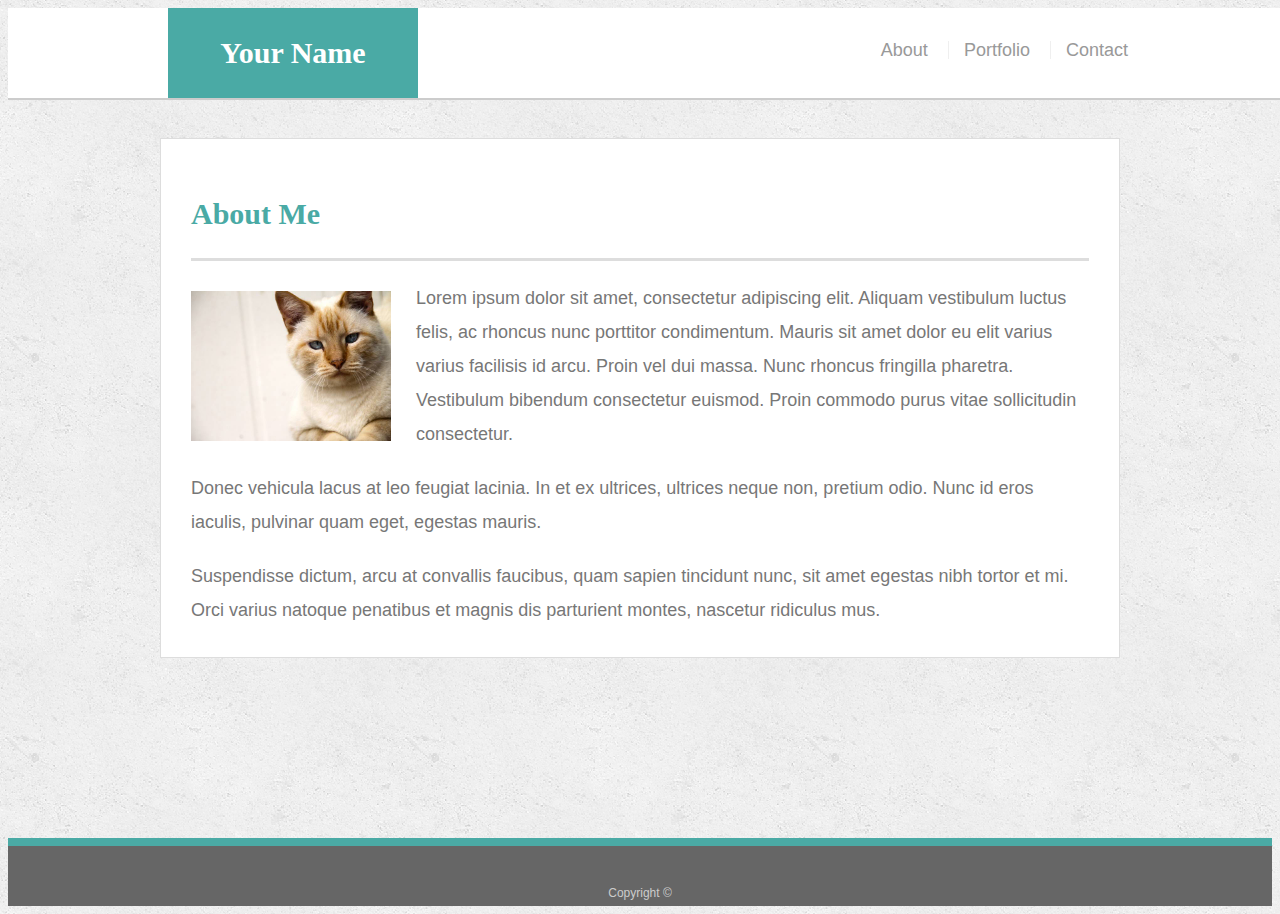
<file: index.html>
<!doctype html>
<html lang="en-us">

<head>
  <meta name="viewport" content="width=device-width, initial-scale=1">
  <meta charset="UTF-8">
  <title>About | Your Name</title>
  <link rel="stylesheet" type="text/css" href="assets/css/style.css">
</head>

<body>

  <header id="masthead">
    <div class="container">
      <a href="index.html" id="logo">Your Name</a>
      <nav>
        <a href="index.html">About</a>
        <a href="portfolio.html">Portfolio</a>
        <a href="contact.html">Contact</a>
      </nav>
    </div>
  </header>

  <div id="main-container" class="container">
    <section class="main-section">
      <h1>About Me</h1>

      <img src="assets/images/cat.jpg" class="auth-image" alt="Your Name">

      <p>Lorem ipsum dolor sit amet, consectetur adipiscing elit. Aliquam vestibulum luctus felis, ac rhoncus nunc porttitor condimentum. Mauris sit amet dolor eu elit varius varius facilisis id arcu. Proin vel dui massa. Nunc rhoncus fringilla pharetra. Vestibulum bibendum consectetur euismod. Proin commodo purus vitae sollicitudin consectetur.</p>

      <p>Donec vehicula lacus at leo feugiat lacinia. In et ex ultrices, ultrices neque non, pretium odio. Nunc id eros iaculis, pulvinar quam eget, egestas mauris.</p>

      <p>Suspendisse dictum, arcu at convallis faucibus, quam sapien tincidunt nunc, sit amet egestas nibh tortor et mi. Orci varius natoque penatibus et magnis dis parturient montes, nascetur ridiculus mus.</p>

    </section>

  </div>

  <footer>
    <div class="container">
      Copyright &copy; 
    </div>
  </footer>
</body>

</html>
</file>
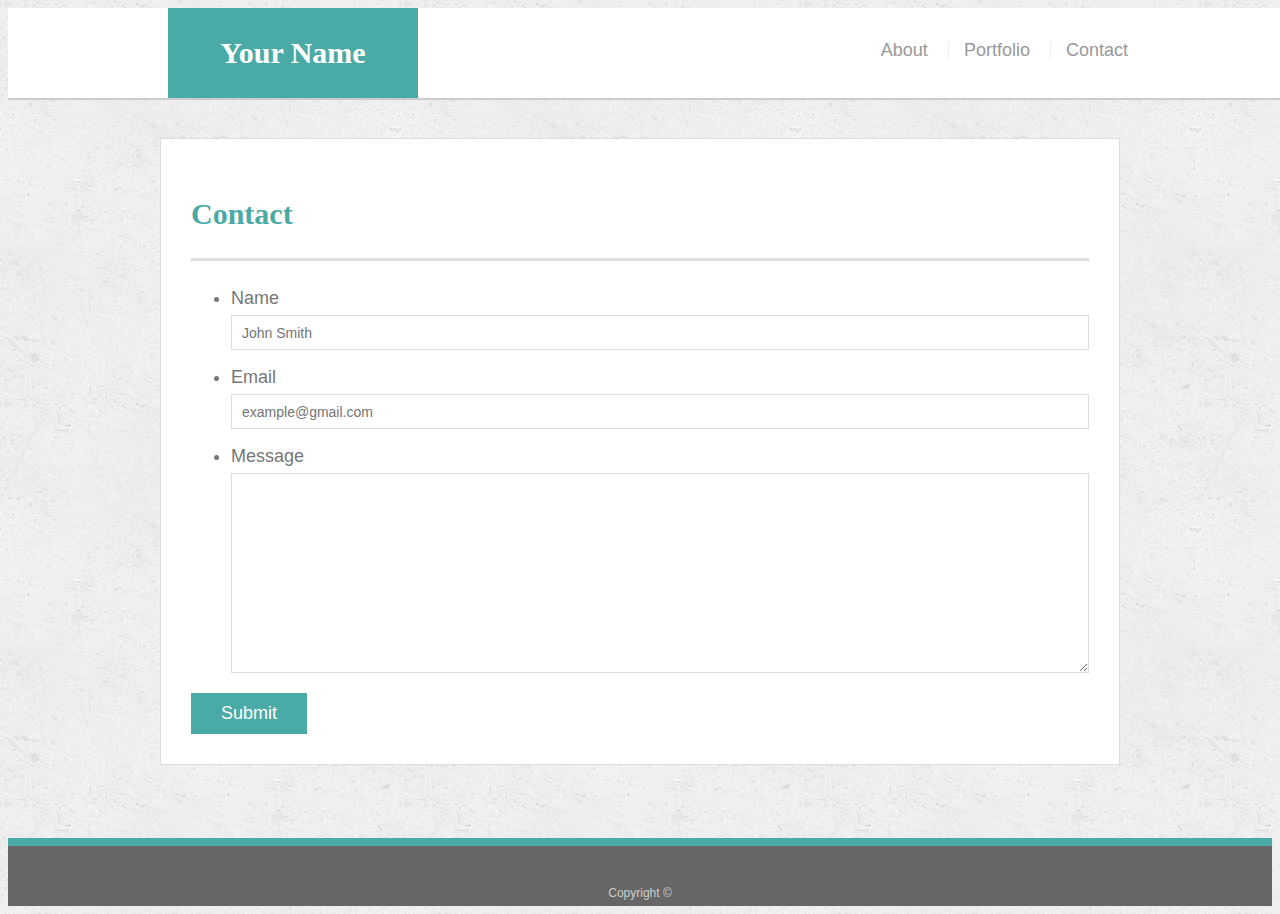
<file: contact.html>
<!doctype html>
<html lang="en-us">

<head>
  <meta name="viewport" content="width=device-width, initial-scale=1">
  <meta charset="UTF-8">
  <title>Contact | Your Name</title>
  <link rel="stylesheet" type="text/css" href="assets/css/style.css">
</head>

<body>

  <header id="masthead">
    <div class="container">
      <a href="index.html" id="logo">Your Name</a>
      <nav>
        <a href="index.html">About</a>
        <a href="portfolio.html">Portfolio</a>
        <a href="contact.html">Contact</a>
      </nav>
    </div>
  </header>

  <div id="main-container" class="container">
    <section class="main-section">
      <h1>Contact</h1>

      <form id="contact-form">
        <ul>
          <li>
            <label for="name">Name</label>
            <input type="text" id="name" name="name" placeholder="John Smith" required="required">
          </li>
          <li>
            <label for="email">Email</label>
            <input type="email" id="email" name="email" placeholder="example@gmail.com" required="required">
          </li>
          <li>
            <label for="message">Message</label>
            <textarea id="message" name="message" required="required"></textarea>
          </li>
        </ul>
        <input type="submit">
      </form>

    </section>

  </div>

  <footer>
    <div class="container">
      Copyright &copy; 
    </div>
  </footer>
</body>

</html>
</file>
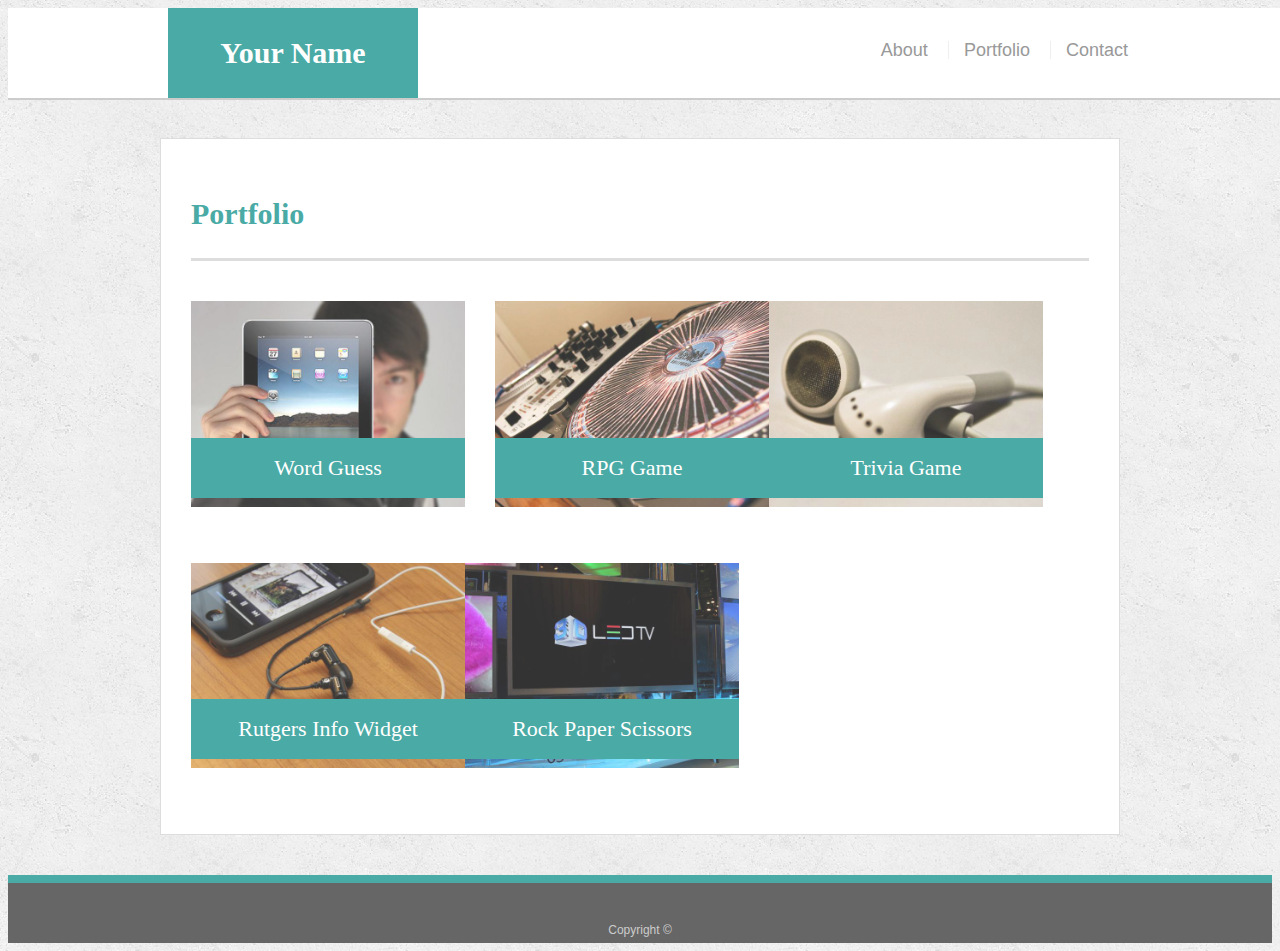
<file: portfolio.html>
<!doctype html>
<html lang="en-us">

<head>
  <meta name="viewport" content="width=device-width, initial-scale=1">
  <meta charset="UTF-8">
  <title>Portfolio | Your Name</title>
  <link rel="stylesheet" type="text/css" href="assets/css/style.css">
</head>

<body>

  <header id="masthead">
    <div class="container">
      <a href="index.html" id="logo">Your Name</a>
      <nav>
        <a href="index.html">About</a>
        <a href="portfolio.html">Portfolio</a>
        <a href="contact.html">Contact</a>
      </nav>
    </div>
  </header>

  <div id="main-container" class="container">
    <section class="main-section">
      <h1>Portfolio</h1>

      <div class="work">
        <img src="assets/images/technics-q-c-640-480-1.jpg" alt="Word Guess">

        <h3>Word Guess</h3>
      </div>
      <div class="work">
        <img src="assets/images/technics-q-c-640-480-2.jpg" alt="RPG Game">

        <h3>RPG Game</h3>
      </div>
      <div class="work">
        <img src="assets/images/technics-q-c-640-480-5.jpg" alt="Trivia Game">

        <h3>Trivia Game</h3>
      </div>
      <div class="work">
        <img src="assets/images/technics-q-c-640-480-7.jpg" alt="Rutgers Info Widget">

        <h3>Rutgers Info Widget</h3>
      </div>
      <div class="work">
        <img src="assets/images/technics-q-c-640-480-9.jpg" alt="Rock Paper Scissors">

        <h3>Rock Paper Scissors</h3>
      </div>

    </section>

  </div>

  <footer>
    <div class="container">
      Copyright &copy;
    </div>
  </footer>
</body>

</html>
</file>
<file: assets/css/style.css>
body {
  font-family: Arial, "Helvetica Neue", Helvetica, sans-serif;
  font-size: 18px;
  line-height: 34px;
  color: #777777;
  background: url("../images/concrete_seamless.png");
}

* {
  box-sizing: border-box;
}

/* general */

.container {
  width: 100%;
  max-width: 960px;
  margin: 0 auto;
  clear: both;
}

h1,
h2,
h3,
p {
  margin-bottom: 20px;
}

p:last-child {
  margin-bottom: 0;
}

h1,
h2,
h3 {
  font-family: Georgia, Times, "Times New Roman", serif;
  font-weight: 700;
  color: #4aaaa5;
}

h1 {
  padding-bottom: 20px;
  font-size: 30px;
  line-height: 49px;
  border-bottom: 3px solid #dddddd;
}

h2,
h3 {
  font-size: 22px;
}

/* header */

#masthead {
  position: fixed;
  z-index: 99;
  width: 100%;
  margin: 0 0 30px;
  overflow: auto;
  color: #ffffff;
  background: #ffffff;
  border-bottom: 2px solid #cccccc;
}

#logo {
  float: left;
  width: 250px;
  height: 90px;
  font-family: Georgia, Times, "Times New Roman", serif;
  font-size: 30px;
  font-weight: 700;
  line-height: 90px;
  color: #ffffff;
  text-align: center;
  text-decoration: none;
  background: #4aaaa5;
}

nav {
  float: right;
  margin-top: 25px;
}

nav a {
  display: inline-block;
  padding-left: 15px;
  margin-left: 15px;
  line-height: 18px;
  color: #999;
  text-decoration: none;
  border-left: 1px solid #efefef;
}

nav a:first-child {
  border-left: 0 none;
}

/* footer */

footer {
  padding: 30px 0;
  clear: both;
  font-size: 12px;
  color: #ffffff;
  color: #cccccc;
  text-align: center;
  background: #666666;
  border-top: 8px solid #4aaaa5;
  height: 50px;
}

h3, h2 {
  padding-bottom: 20px;
  margin-bottom: 15px;
  line-height: 22px;
  border-bottom: 2px solid #eeeeee;
}

/* main */

#main-container {
  padding-top: 130px;
  min-height: calc(100vh - 70px);
}

.main-section {
  float: left;
  width: 100%;
  max-width: 960px;
  padding: 30px;
  margin: 0 0 40px;
  background: #ffffff;
  border: 1px solid #dddddd;
}

/* portfolio page */

.work {
  position: relative;
  float: left;
  width: 274px;
  margin: 20px 0 25px;
  overflow: auto;
}

.work:nth-child(even) {
  margin-right: 30px;
}

.work img {
  width: 100%;
  border: 0 none;
  opacity: 0.8;
}

.work h3 {
  position: absolute;
  bottom: 20px;
  width: 100%;
  padding: 15px;
  margin-bottom: 0;
  font-weight: 300;
  line-height: 30px;
  color: #ffffff;
  text-align: center;
  background: #4aaaa5;
  border-bottom: 0;
}

.auth-image {
  float: left;
  width: 200px;
  height: auto;
  margin-top: 10px;
  margin-right: 25px;
}

/* contact page */

#contact-form ul {
  margin-bottom: 20px;
}

#contact-form li {
  margin-bottom: 10px;
}

label,
input[type=text],
input[type=email],
textarea {
  display: block;
  width: 100%;
}

input[type=text],
input[type=email],
textarea {
  height: 35px;
  padding: 0 10px;
  font-size: 14px;
  border: 1px solid #dddddd;
}

textarea {
  height: 200px;
}

input[type=submit] {
  padding: 10px 30px;
  font-size: 18px;
  color: #ffffff;
  cursor: pointer;
  background: #4aaaa5;
  border: 0 none;
}

@media screen and (max-width: 980px){

  .main-section{
    width: 60%;
    margin-left: 50px;
  }

  nav{
    margin-right: 30px;
  }

}

@media screen and (max-width: 768px){

  .main-section{
    margin-left: 2.5%;
    margin-right: 2.5%;
    width: 95%;

    }

   nav{
      margin-right: 30px;
    }
    

}

@media screen and (max-width: 640px){

  #logo{
    width: 100%;
  }

  nav{
    margin-right: 33.33%; 
  }

  .main-section{
    width: 100%;
    margin-left: 0;

  }

  .work{
    margin-left: 25%;
  }
  
 
}
</file>
